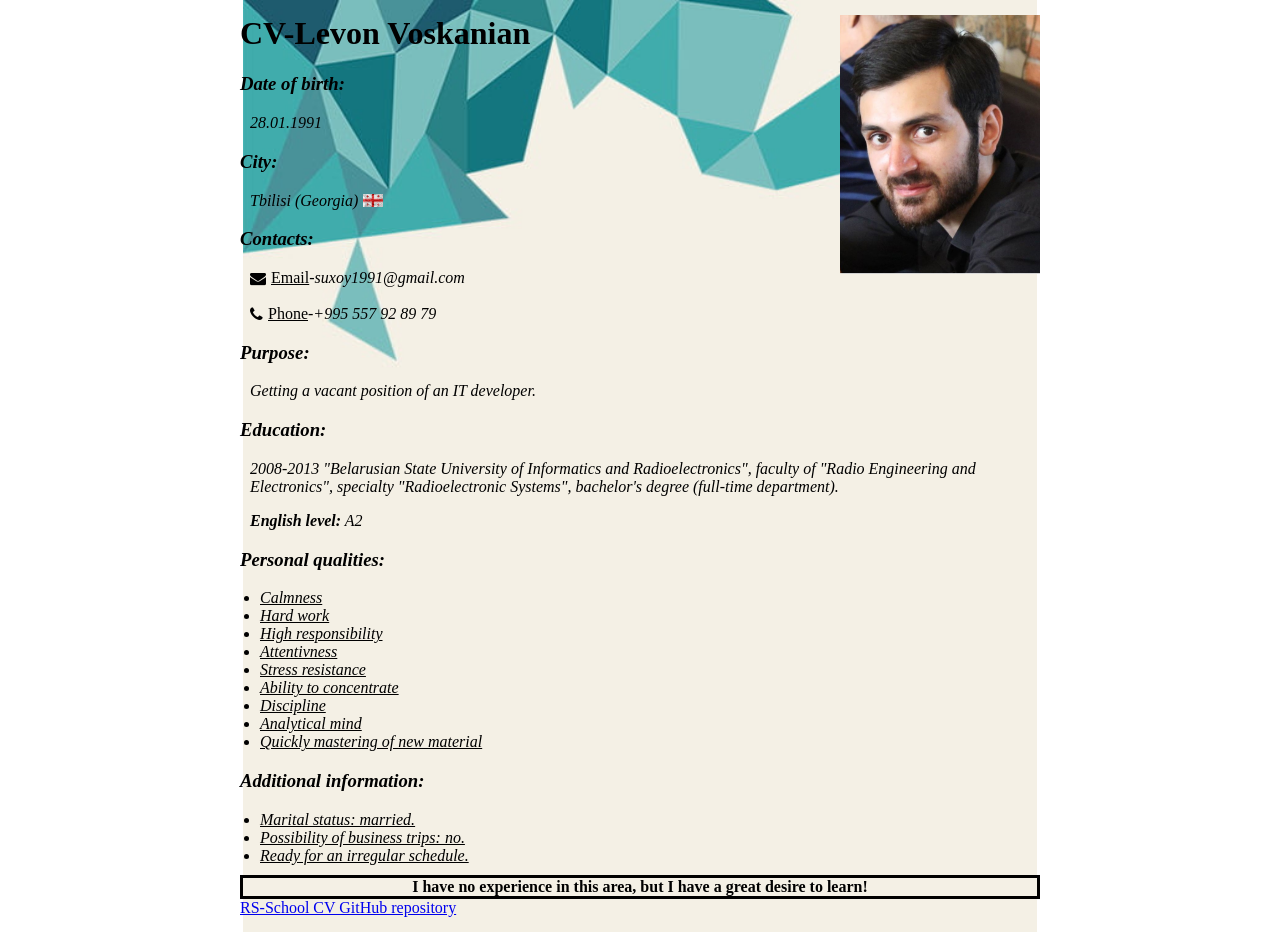
<file: index.html>
<!doctype html>
<html lang="en">
<head>
	<meta charset="UTF-8">
	<meta name="viewport" content="width=device-width, initial-scale=1.0">
	<title>My CV</title>
	<link rel="stylesheet" href="style.css">
	<link rel="stylesheet" href="https://cdnjs.cloudflare.com/ajax/libs/font-awesome/4.7.0/css/font-awesome.min.css">
</head>
<body>
	<header id="header">
		<div class="leftSide">
			<h1>CV-Levon Voskanian</h1>

			<div class="dateOfBirth">
				<h3>Date of birth:</h3>
				<p>28.01.1991</p>
			</div>

			<div class="cityBlock">
				<h3>City:</h3>
				<p>Tbilisi (Georgia) <img src="flag.png" alt="flag"></p>
			</div>

			<nav class="contacts">
				<h3>Contacts:</h3>
				<div class="flex"><i class="fa fas fa-envelope"></i><u>Email</u> - <span>suxoy1991@gmail.com</span></div>
				<br>
				<div class="flex"><i class="fa fas fa-phone"></i><u>Phone</u> - <span>+995 557 92 89 79</span></div>
			</nav>
		</div>
		<div class="rightSide">	
			<img class="myPhoto" src="photo.jpg" alt="Photo">
		</div>
	</header>

	<div class="purpose">
		<h3>Purpose:</h3>
		<p>Getting a vacant position of an IT developer.</p>
	</div>

	<article class="education">
		<h3>Education:</h3>
		<p>
			2008-2013 "Belarusian State University of Informatics and Radioelectronics", faculty of "Radio Engineering and Electronics", specialty "Radioelectronic Systems", bachelor's degree (full-time department).
		</p>
		<p><strong>English level:</strong> A2</p>
	</article>

	<section class="personalQualities">
		<h3>Personal qualities:</h3> 
		<ul>
			<li>Calmness</li>
			<li>Hard work</li>
			<li>High responsibility</li>
			<li>Attentivness</li>
			<li>Stress resistance</li>
			<li>Ability to concentrate</li>
			<li>Discipline</li>
			<li>Analytical mind</li>
			<li>Quickly mastering of new material</li>
		</ul>
	</section>	

	<div class="additionalInformation">
		<h3>Additional information:</h3> 
		<ul> 
			<li>Marital status: married.</li>
			<li>Possibility of business trips: no.</li>
			<li>Ready for an irregular schedule.</li>
		</ul>
	</div>

	<footer>
		<div class="footer">
			<div class="noExperiance">
				<h4>I have no experience in this area, but I have a great desire to learn!</h4>
				<a href="https://github.com/Leonsio91/rsschool-cv.git">RS-School CV GitHub repository</a>
			</div>
		</div>	
	</footer>
</body>
</html>
</file>
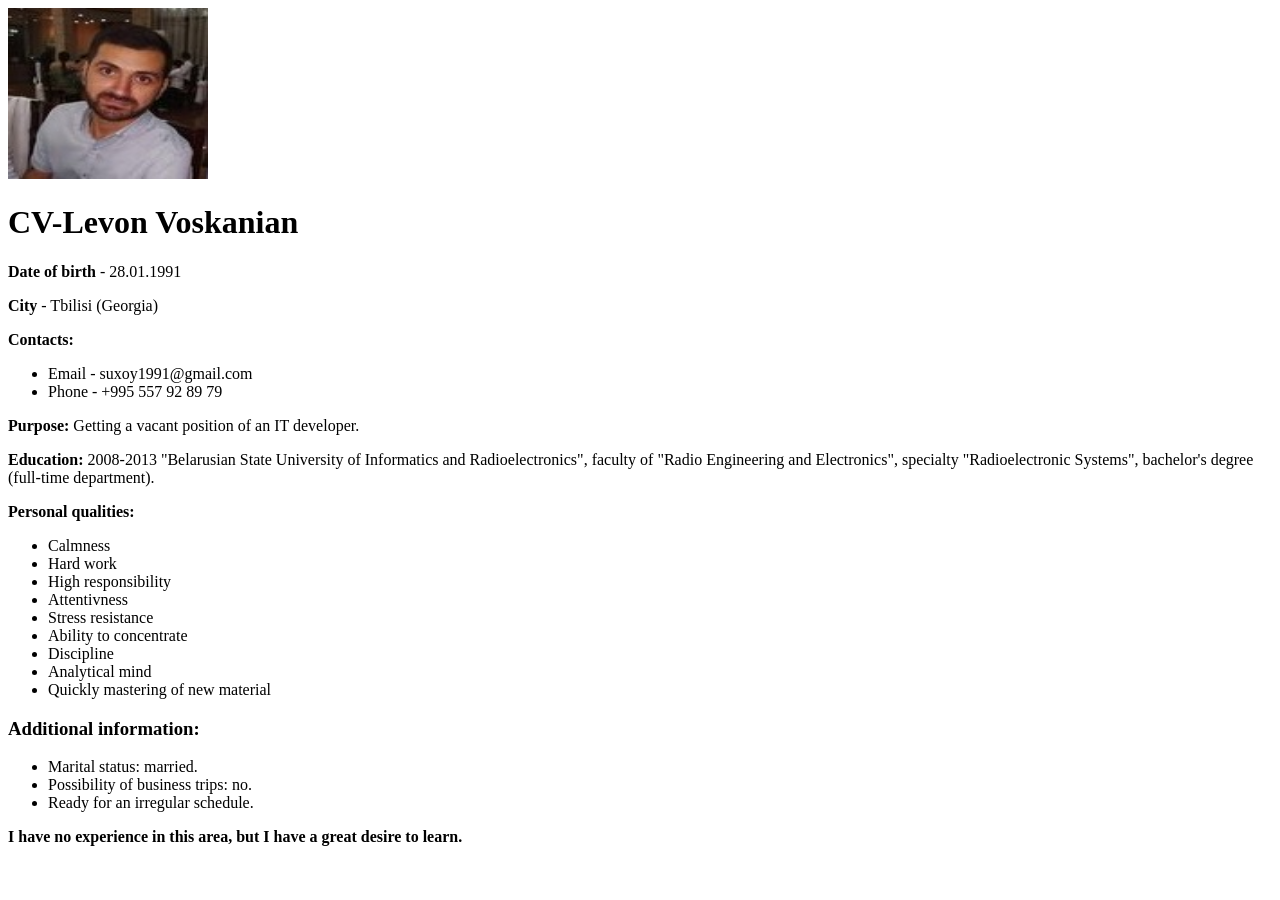
<file: CV-Levon.html>
<!DOCTYPE html>
<html lang="en">
  <head>
    <meta charset="UTF-8">
	<meta name="viewport" content="width=device-width, initial-scale=1.0">
	<title>My CV</title>
  </head>
  <body> 
    <img src="foto.jpg" alt="Photo"
      width="200px"
      height="171px">
	<h1>CV-Levon Voskanian</h1>
	<p><strong>Date of birth</strong> - 28.01.1991</p>
	<p><strong>City</strong> - Tbilisi (Georgia)</p>

	<p><strong>Contacts:</strong></p>
	<ul>
      <li>Email - suxoy1991@gmail.com</li>
	  <li>Phone - +995 557 92 89 79</li>
	</ul>

	<p><strong>Purpose:</strong> Getting a vacant position of an IT developer.</p>
	<p>
	  <strong>Education:</strong> 2008-2013 "Belarusian State University of Informatics and Radioelectronics", faculty of "Radio Engineering and Electronics", specialty "Radioelectronic Systems", bachelor's degree (full-time department).
	</p>

	<p>
	  <strong>Personal qualities:</strong> 
        <ul>
		  <li>Calmness</li>
		  <li>Hard work</li>
		  <li>High responsibility</li>
		  <li>Attentivness</li>
		  <li>Stress resistance</li>
		  <li>Ability to concentrate</li>
		  <li>Discipline</li>
		  <li>Analytical mind</li>
		  <li>Quickly mastering of new material</li>
		</ul>
	</p>
	<h3><strong>Additional information:</strong></h3> 
	<ul> 
	  <li>Marital status: married.</li>
	  <li>Possibility of business trips: no.</li>
	  <li>Ready for an irregular schedule.</li>
	</ul>
	<p><strong>I have no experience in this area, but I have a great desire to learn.</strong></p>
</body>
</html>
</file>
<file: style.css>
body {
	width: 800px;
	margin: 0 auto;
	padding: 15px;
	background-image: url(background.png);
	background-position: top;
	background-size: 62%;
	background-repeat: no-repeat;
}

#header {
	display: flex;
	flex-direction: row;
	align-items: flex-start;
	justify-content: space-between;
}

body img.myPhoto {
	width: 200px;
}

.cityBlock p, .flex {
	display: flex;
	flex-direction: row;
	align-items: center;
}

.cityBlock p, .dateOfBirth p, .contacts .flex, .purpose p, .education p {
	padding-left: 10px;
}

.personalQualities ul, .additionalInformation ul {
	padding-left: 10px;
	margin: 10px;
}

.cityBlock img {
	width: 20px;
	padding-left: 5px;
}

.contacts .flex i {
	color: black;
	padding-right: 5px;
}

.noExperiance {
	width: 100%;

}

h1 {
	margin-top: 0;
}

h3 {
	font-style: italic;
}

h4 {
	text-align: center;
	border: solid black;
	margin: auto;
}

li {
	text-decoration: underline;
	font-style: oblique;	
}

span, p {
	font-style: oblique;
}

.contact {
	text-decoration: none;
	font-style: none;
}

.icon {
	float: left;
	padding: 5px;
}
</file>
